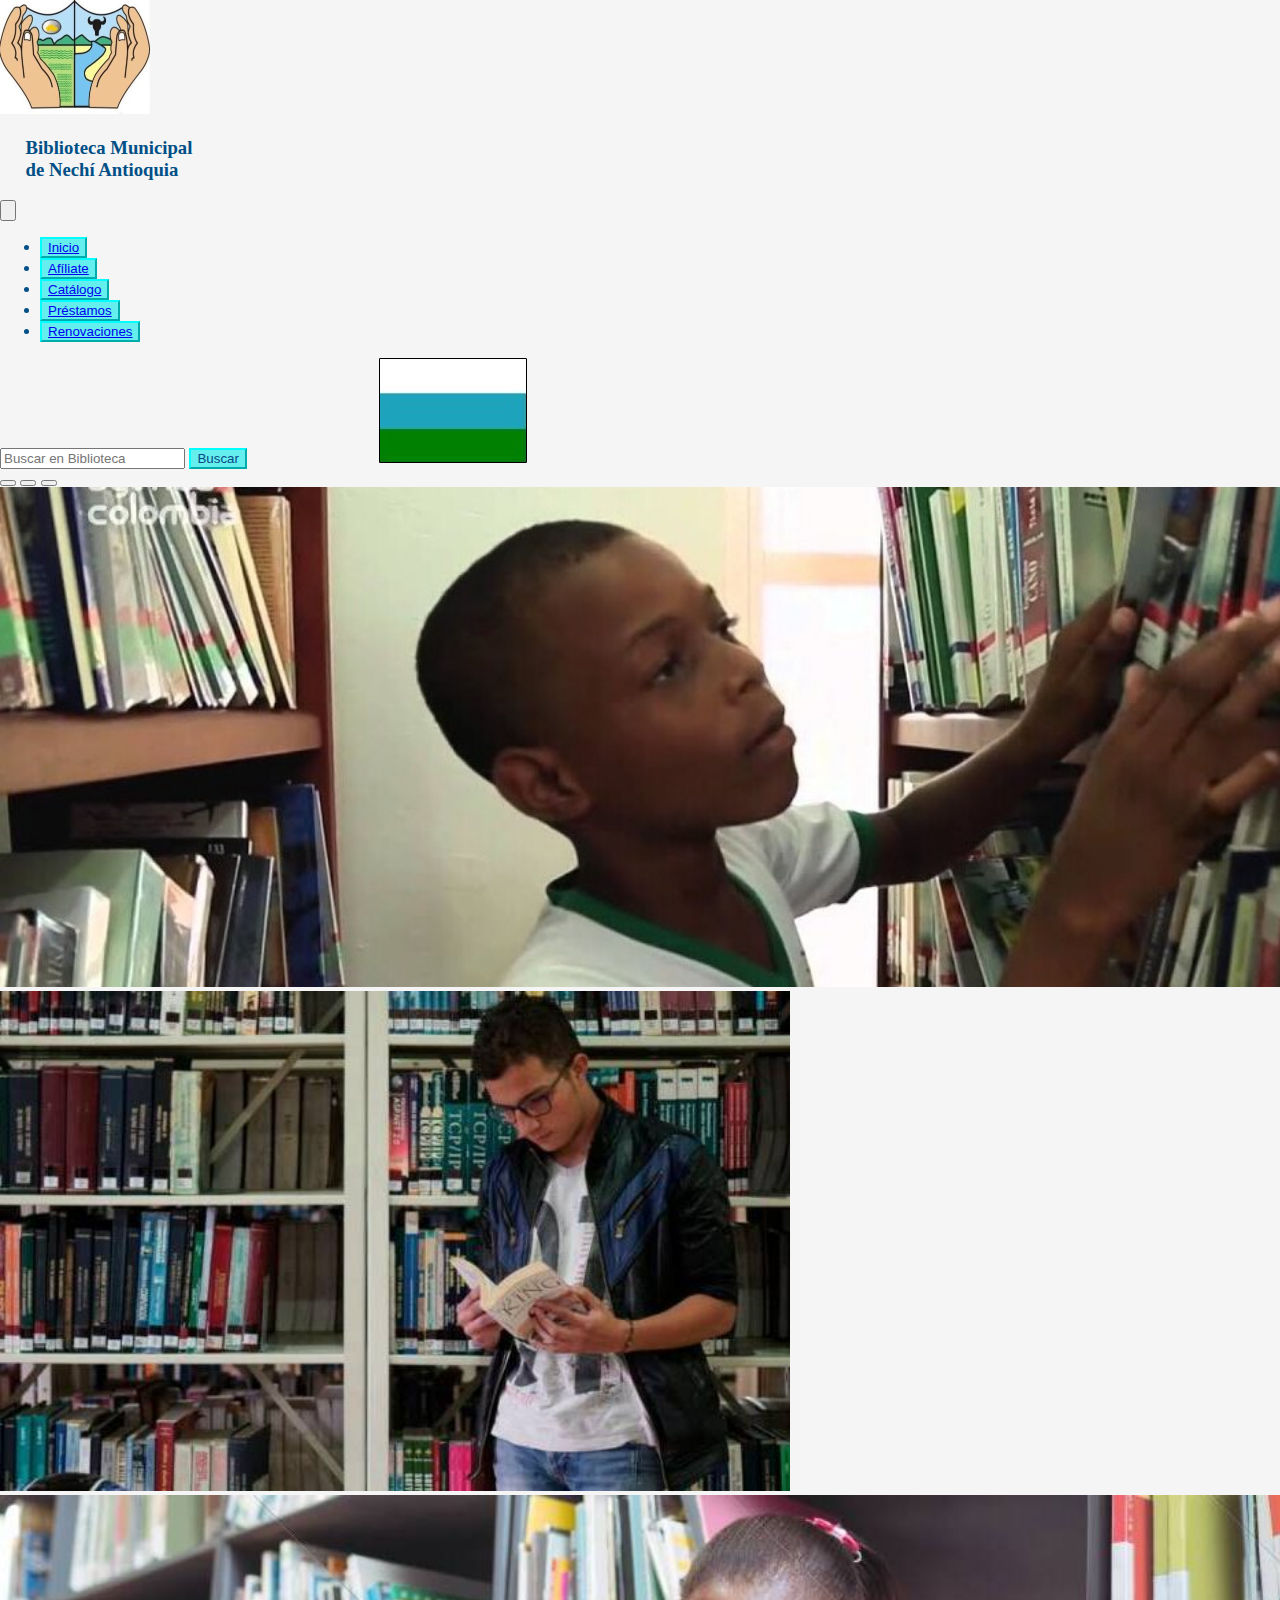
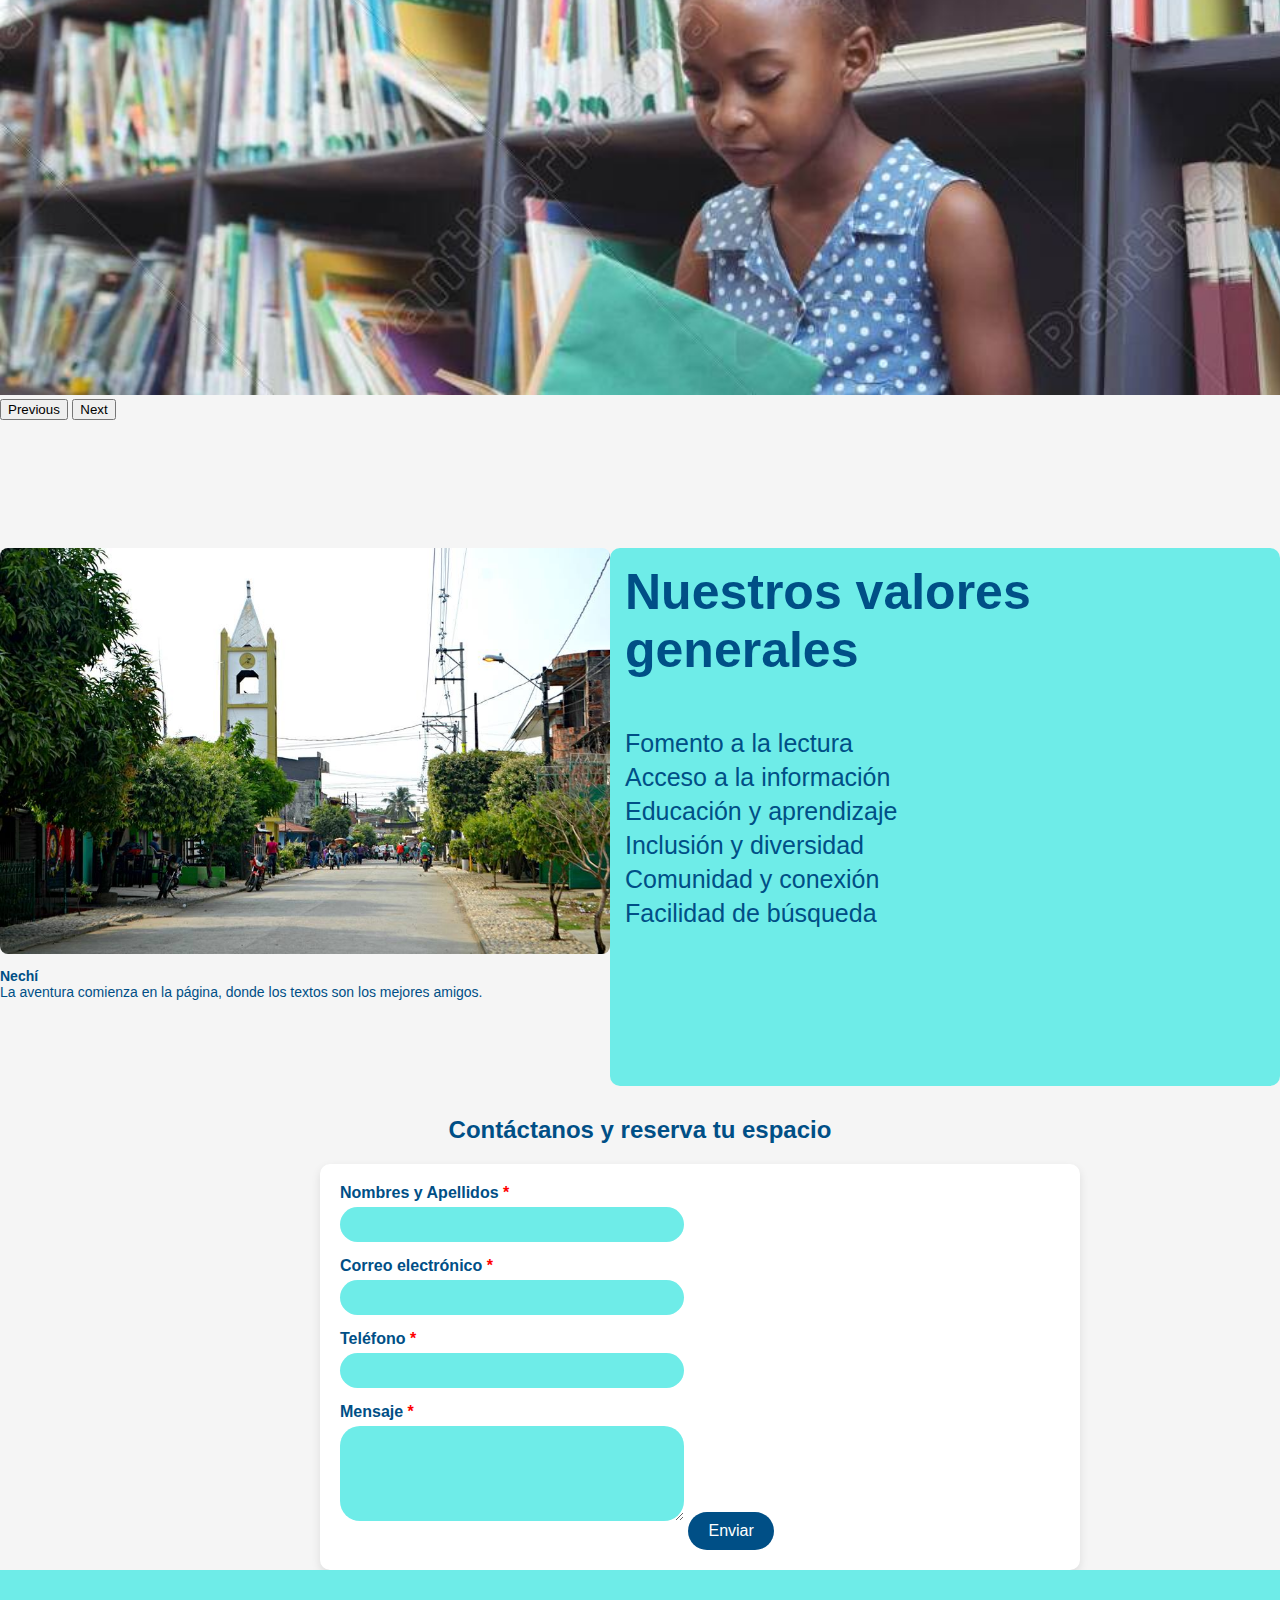
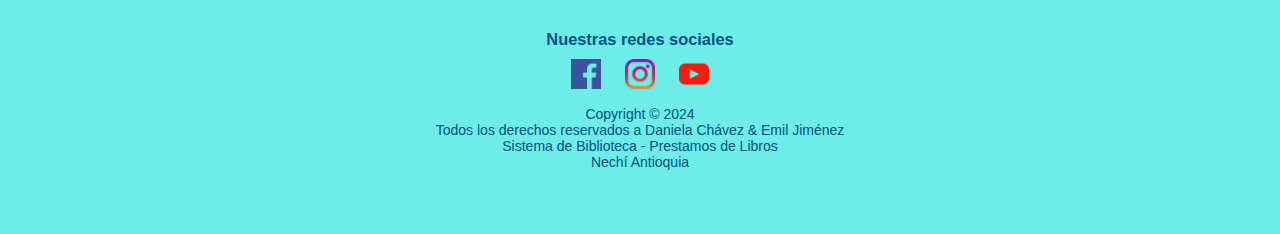
<file: index.html>
<!DOCTYPE html>
<html lang="es">
    <head>
        <meta charset="UTF-8">
        <meta name="viewport" content="width=device-width, initial-scale=1.0">
        <link href="https://cdn.jsdelivr.net/npm/bootstrap@5.0.2/dist/css/bootstrap.min.css" rel="stylesheet" integrity="sha384-EVSTQN3/azprG1Anm3QDgpJLIm9Nao0Yz1ztcQTwFspd3yD65VohhpuuCOmLASjC" crossorigin="anonymous">
        <link rel="stylesheet" href="./estilos.css">
        <title>Biblioteca Nechí</title>
    </head>
    <body>
        <header>
            <nav class="navbar navbar-expand-lg navbar-light bg-transparent">
                <div class="container-fluid">
                  <a class="navbar-brand" href="#"><img src="./imagenes/Escudo.png" alt="escudo" width="150px"></a>
                  <h3 class="h3-1">Biblioteca Municipal 
                    <br>de Nechí Antioquia</h3>
                  <button class="navbar-toggler" type="button" data-bs-toggle="collapse" data-bs-target="#navbarSupportedContent" aria-controls="navbarSupportedContent" aria-expanded="false" aria-label="Toggle navigation">
                    <span class="navbar-toggler-icon"></span>
                  </button>
                  <div class="collapse navbar-collapse" id="navbarSupportedContent">
                     <ul class="navbar-nav me-auto mb-2 mb-lg-0">
                        <li class="nav-item">
                          <button class="btn btn-outline-success"><a class="nav-link active" aria-current="page" href="#">Inicio</a></button>
                        </li>
                        <li class="nav-item">
                          <button class="btn btn-outline-success"><a class="nav-link" href="./afiliate.html">Afíliate</a></button>
                        </li>
                        <li class="nav-item">
                          <button class="btn btn-outline-success"><a class="nav-link" href="./catalogo.html">Catálogo</a></button>
                        </li>
                        <li class="nav-item">
                          <button class="btn btn-outline-success"><a class="nav-link" href="./prestamos.html">Préstamos</a></button>
                        </li>
                        <li class="nav-item">
                          <button class="btn btn-outline-success"><a class="nav-link" href="./renovaciones.html">Renovaciones</a></button>
                        </li>
                      </ul>
                    <form class="d-flex">
                      <input class="form-control me-2" type="search" placeholder="Buscar en Biblioteca" aria-label="Search">
                      <button class="btn btn-outline-success" type="submit">Buscar</button>
                      <img class="bandera" src="./imagenes/Bandera.png" alt="bandera">
                    </form>
                  </div>
                </div>
              </nav>
        </header>
        <main>
          <div id="carouselExampleIndicators" class="carousel slide" data-bs-ride="carousel">
            <div class="carousel-indicators">
              <button type="button" data-bs-target="#carouselExampleIndicators" data-bs-slide-to="0" class="active" aria-current="true" aria-label="Slide 1"></button>
              <button type="button" data-bs-target="#carouselExampleIndicators" data-bs-slide-to="1" aria-label="Slide 2"></button>
              <button type="button" data-bs-target="#carouselExampleIndicators" data-bs-slide-to="2" aria-label="Slide 3"></button>
            </div>
            <div class="carousel-inner">
              <div class="carousel-item active">
                <img src="./imagenes/imagen1.jpg" class="d-block w-100" alt="banner1">
              </div>
              <div class="carousel-item">
                <img src="./imagenes/imagen2.jpg" class="d-block w-100" alt="banner2">
              </div>
              <div class="carousel-item">
                <img src="./imagenes/imagen3.jpg" class="d-block w-100" alt="banner3">
              </div>
            </div>
            <button class="carousel-control-prev" type="button" data-bs-target="#carouselExampleIndicators" data-bs-slide="prev">
              <span class="carousel-control-prev-icon" aria-hidden="true"></span>
              <span class="visually-hidden">Previous</span>
            </button>
            <button class="carousel-control-next" type="button" data-bs-target="#carouselExampleIndicators" data-bs-slide="next">
              <span class="carousel-control-next-icon" aria-hidden="true"></span>
              <span class="visually-hidden">Next</span>
            </button>
          </div>
          <div class="top-section">
            <div class="image-container">
                <img src="./imagenes/imagen4.jpg" alt="Nechí" />
                <p><strong>Nechí</strong><br>La aventura comienza en la página, donde los textos son los mejores amigos.</p>
            </div>
            <div class="values-container">
                <h3>Nuestros valores generales</h3>
                <ul>
                    <li>Fomento a la lectura</li>
                    <li>Acceso a la información</li>
                    <li>Educación y aprendizaje</li>
                    <li>Inclusión y diversidad</li>
                    <li>Comunidad y conexión</li>
                    <li>Facilidad de búsqueda</li>
                </ul>
            </div>
        </div>
        <h2>Contáctanos y reserva tu espacio</h2>
        <form class="contact-form">
            <label for="nombres">Nombres y Apellidos <span class="required">*</span></label>
            <input type="text" id="nombres" name="nombres" required>

            <label for="email">Correo electrónico <span class="required">*</span></label>
            <input type="email" id="email" name="email" required>

            <label for="telefono">Teléfono <span class="required">*</span></label>
            <input type="tel" id="telefono" name="telefono" required>

            <label for="mensaje">Mensaje <span class="required">*</span></label>
            <textarea id="mensaje" name="mensaje" rows="5" required></textarea>

            <button type="submit">Enviar</button>
        </form>

          
        </main>
        <footer class="footer">
          <h3>Nuestras redes sociales</h3>
          <div class="social-icons">
              <a href="#"><img src="./imagenes/facebook1.png" alt="Facebook"></a>
              <a href="#"><img src="./imagenes/instagram1.png" alt="Instagram"></a>
              <a href="#"><img src="./imagenes/youtube1.png" alt="YouTube"></a>
          </div>
          <p>
              Copyright &copy; 2024<br>
              Todos los derechos reservados a Daniela Chávez & Emil Jiménez<br>
              Sistema de Biblioteca - Prestamos de Libros<br>
              Nechí Antioquia
          </p>
      </footer>
        <script src="https://cdn.jsdelivr.net/npm/bootstrap@5.0.2/dist/js/bootstrap.bundle.min.js" integrity="sha384-MrcW6ZMFYlzcLA8Nl+NtUVF0sA7MsXsP1UyJoMp4YLEuNSfAP+JcXn/tWtIaxVXM" crossorigin="anonymous"></script> 
    </body>
</html>
</file>
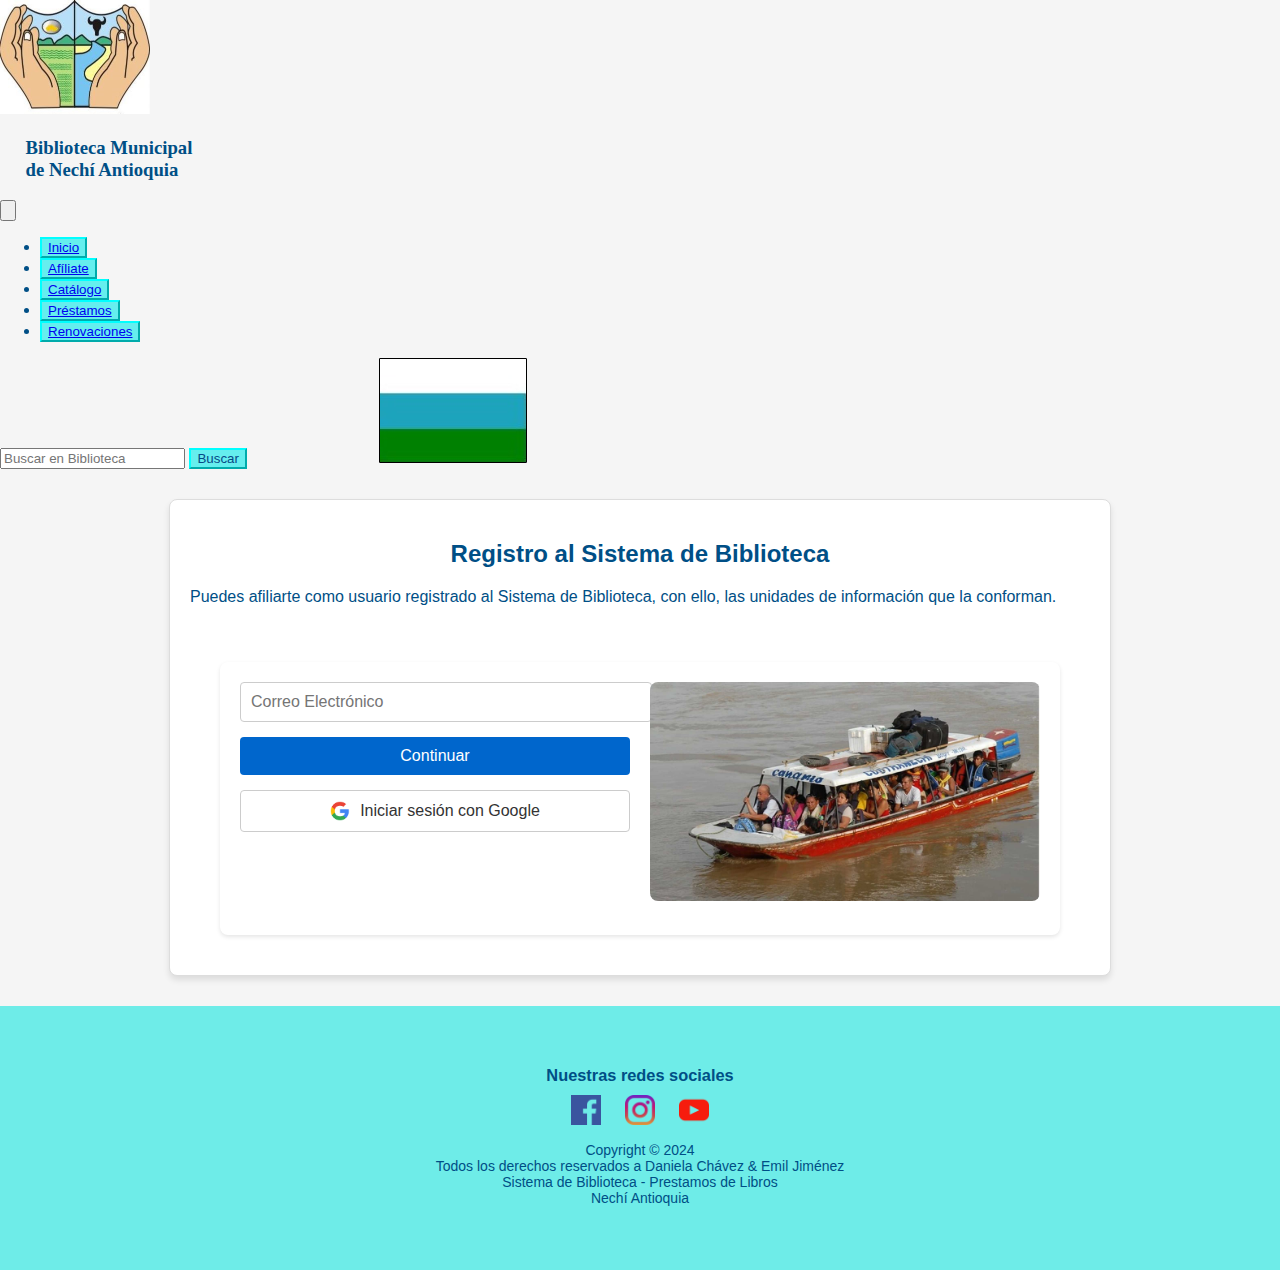
<file: afiliate.html>
<!DOCTYPE html>
<html lang="es">
<head>
    <meta charset="UTF-8">
    <meta name="viewport" content="width=device-width, initial-scale=1.0">
    <link href="https://cdn.jsdelivr.net/npm/bootstrap@5.0.2/dist/css/bootstrap.min.css" rel="stylesheet" integrity="sha384-EVSTQN3/azprG1Anm3QDgpJLIm9Nao0Yz1ztcQTwFspd3yD65VohhpuuCOmLASjC" crossorigin="anonymous">
    <link rel="stylesheet" href="./estilos.css">
    <title>Biblioteca Nechí - Afíliate </title>
</head>
<body>
    <header>
        <nav class="navbar navbar-expand-lg navbar-light bg-transparent">
            <div class="container-fluid">
              <a class="navbar-brand" href="#"><img src="./imagenes/Escudo.png" alt="escudo" width="150px"></a>
              <h3 class="h3-1">Biblioteca Municipal 
                <br>de Nechí Antioquia</h3>
              <button class="navbar-toggler" type="button" data-bs-toggle="collapse" data-bs-target="#navbarSupportedContent" aria-controls="navbarSupportedContent" aria-expanded="false" aria-label="Toggle navigation">
                <span class="navbar-toggler-icon"></span>
              </button>
              <div class="collapse navbar-collapse" id="navbarSupportedContent">
                 <ul class="navbar-nav me-auto mb-2 mb-lg-0">
                    <li class="nav-item">
                      <button class="btn btn-outline-success"><a class="nav-link active" aria-current="page" href="./index.html">Inicio</a></button>
                    </li>
                    <li class="nav-item">
                      <button class="btn btn-outline-success"><a class="nav-link" href="#">Afíliate</a></button>
                    </li>
                    <li class="nav-item">
                      <button class="btn btn-outline-success"><a class="nav-link" href="./catalogo.html">Catálogo</a></button>
                    </li>
                    <li class="nav-item">
                      <button class="btn btn-outline-success"><a class="nav-link" href="./prestamos.html">Préstamos</a></button>
                    </li>
                    <li class="nav-item">
                      <button class="btn btn-outline-success"><a class="nav-link" href="./renovaciones.html">Renovaciones</a></button>
                    </li>
                  </ul>
                <form class="d-flex">
                  <input class="form-control me-2" type="search" placeholder="Buscar en Biblioteca" aria-label="Search">
                  <button class="btn btn-outline-success" type="submit">Buscar</button>
                  <img class="bandera" src="./imagenes/Bandera.png" alt="bandera">
                </form>
              </div>
            </div>
          </nav>
    </header>
    <main>
      <div class="container">
        <div class="header">
            <h2>Registro al Sistema de Biblioteca</h2>
            <p>Puedes afiliarte como usuario registrado al Sistema de Biblioteca, con ello, las unidades de información que la conforman.</p>
        </div>
        <div class="content">
            <div class="form">
                <input type="email" placeholder="Correo Electrónico">
                <button>Continuar</button>
                <div class="google">
                    <img src="./imagenes/logogoogle.png" alt="Google" width="20">
                    <span>Iniciar sesión con Google</span>
                </div>
            </div>
            <div class="image-container">
                <img src="./imagenes/imagen5.jpg" alt="Lancha en el río">
            </div>
        </div>
    </div>
    </main>
    <footer class="footer">
      <h3>Nuestras redes sociales</h3>
      <div class="social-icons">
          <a href="#"><img src="./imagenes/facebook1.png" alt="Facebook"></a>
          <a href="#"><img src="./imagenes/instagram1.png" alt="Instagram"></a>
          <a href="#"><img src="./imagenes/youtube1.png" alt="YouTube"></a>
      </div>
      <p>
          Copyright &copy; 2024<br>
          Todos los derechos reservados a Daniela Chávez & Emil Jiménez<br>
          Sistema de Biblioteca - Prestamos de Libros<br>
          Nechí Antioquia
      </p>
  </footer>
    <script src="https://cdn.jsdelivr.net/npm/bootstrap@5.0.2/dist/js/bootstrap.bundle.min.js" integrity="sha384-MrcW6ZMFYlzcLA8Nl+NtUVF0sA7MsXsP1UyJoMp4YLEuNSfAP+JcXn/tWtIaxVXM" crossorigin="anonymous"></script> 
</body>
</html>
</file>
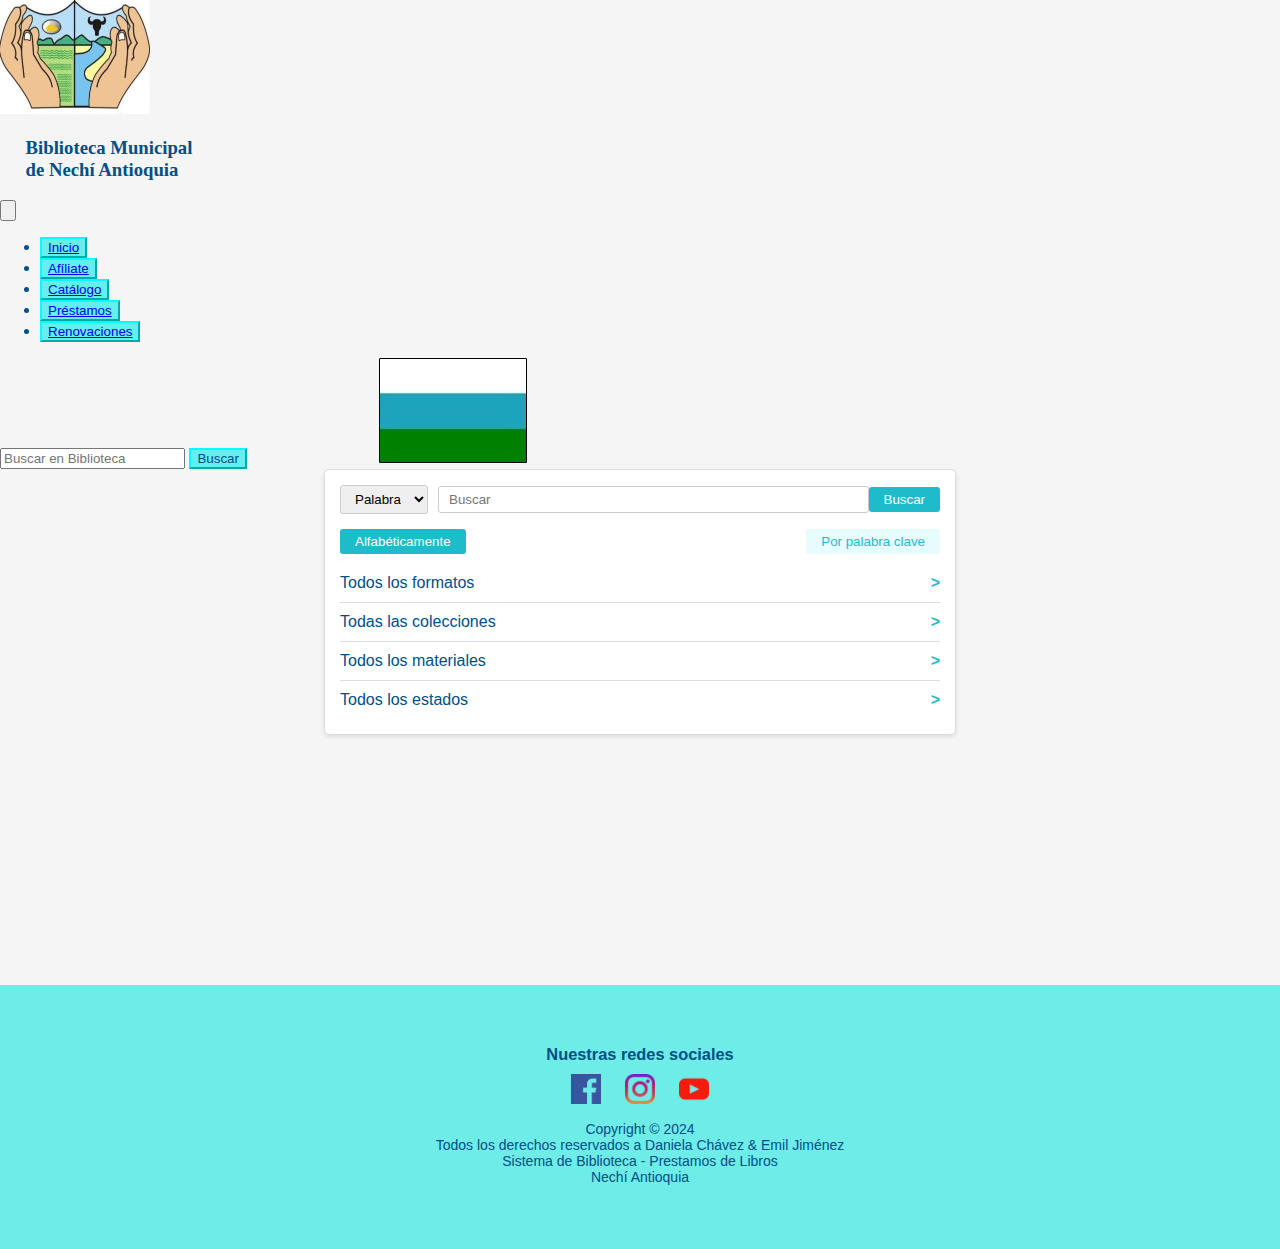
<file: catalogo.html>
<!DOCTYPE html>
<html lang="es">
<head>
    <meta charset="UTF-8">
    <meta name="viewport" content="width=device-width, initial-scale=1.0">
    <link href="https://cdn.jsdelivr.net/npm/bootstrap@5.0.2/dist/css/bootstrap.min.css" rel="stylesheet" integrity="sha384-EVSTQN3/azprG1Anm3QDgpJLIm9Nao0Yz1ztcQTwFspd3yD65VohhpuuCOmLASjC" crossorigin="anonymous">
    <link rel="stylesheet" href="./estilos.css">
    <title>Biblioteca Nechí - Catálogo </title>
</head>
<body>
    <header>
        <nav class="navbar navbar-expand-lg navbar-light bg-transparent">
            <div class="container-fluid">
              <a class="navbar-brand" href="#"><img src="./imagenes/Escudo.png" alt="escudo" width="150px"></a>
              <h3 class="h3-1">Biblioteca Municipal 
                <br>de Nechí Antioquia</h3>
              <button class="navbar-toggler" type="button" data-bs-toggle="collapse" data-bs-target="#navbarSupportedContent" aria-controls="navbarSupportedContent" aria-expanded="false" aria-label="Toggle navigation">
                <span class="navbar-toggler-icon"></span>
              </button>
              <div class="collapse navbar-collapse" id="navbarSupportedContent">
                 <ul class="navbar-nav me-auto mb-2 mb-lg-0">
                    <li class="nav-item">
                      <button class="btn btn-outline-success"><a class="nav-link active" aria-current="page" href="./index.html">Inicio</a></button>
                    </li>
                    <li class="nav-item">
                      <button class="btn btn-outline-success"><a class="nav-link" href="./afiliate.html">Afíliate</a></button>
                    </li>
                    <li class="nav-item">
                      <button class="btn btn-outline-success"><a class="nav-link" href="./catalogo.html">Catálogo</a></button>
                    </li>
                    <li class="nav-item">
                      <button class="btn btn-outline-success"><a class="nav-link" href="./prestamos.html">Préstamos</a></button>
                    </li>
                    <li class="nav-item">
                      <button class="btn btn-outline-success"><a class="nav-link" href="./renovaciones.html">Renovaciones</a></button>
                    </li>
                  </ul>
                <form class="d-flex">
                  <input class="form-control me-2" type="search" placeholder="Buscar en Biblioteca" aria-label="Search">
                  <button class="btn btn-outline-success" type="submit">Buscar</button>
                  <img class="bandera" src="./imagenes/Bandera.png" alt="bandera">
                </form>
              </div>
            </div>
          </nav>
    </header>
    <main>
      <div class="search-container">
        <div class="search-bar">
            <select name="search-type">
                <option value="palabra">Palabra</option>
            </select>
            <input type="text" placeholder="Buscar">
            <button>Buscar</button>
        </div>

        <div class="search-options">
            <button class="active">Alfabéticamente</button>
            <button>Por palabra clave</button>
        </div>

        <ul class="filters">
            <li>
                Todos los formatos
                <a href="#">&gt;</a>
            </li>
            <li>
                Todas las colecciones
                <a href="#">&gt;</a>
            </li>
            <li>
                Todos los materiales
                <a href="#">&gt;</a>
            </li>
            <li>
                Todos los estados
                <a href="#">&gt;</a>
            </li>
        </ul>
    </div>
    </main>
    <footer class="footer">
      <h3>Nuestras redes sociales</h3>
      <div class="social-icons">
          <a href="#"><img src="./imagenes/facebook1.png" alt="Facebook"></a>
          <a href="#"><img src="./imagenes/instagram1.png" alt="Instagram"></a>
          <a href="#"><img src="./imagenes/youtube1.png" alt="YouTube"></a>
      </div>
      <p>
          Copyright &copy; 2024<br>
          Todos los derechos reservados a Daniela Chávez & Emil Jiménez<br>
          Sistema de Biblioteca - Prestamos de Libros<br>
          Nechí Antioquia
      </p>
  </footer>
    <script src="https://cdn.jsdelivr.net/npm/bootstrap@5.0.2/dist/js/bootstrap.bundle.min.js" integrity="sha384-MrcW6ZMFYlzcLA8Nl+NtUVF0sA7MsXsP1UyJoMp4YLEuNSfAP+JcXn/tWtIaxVXM" crossorigin="anonymous"></script> 

</body>
</html>
</file>
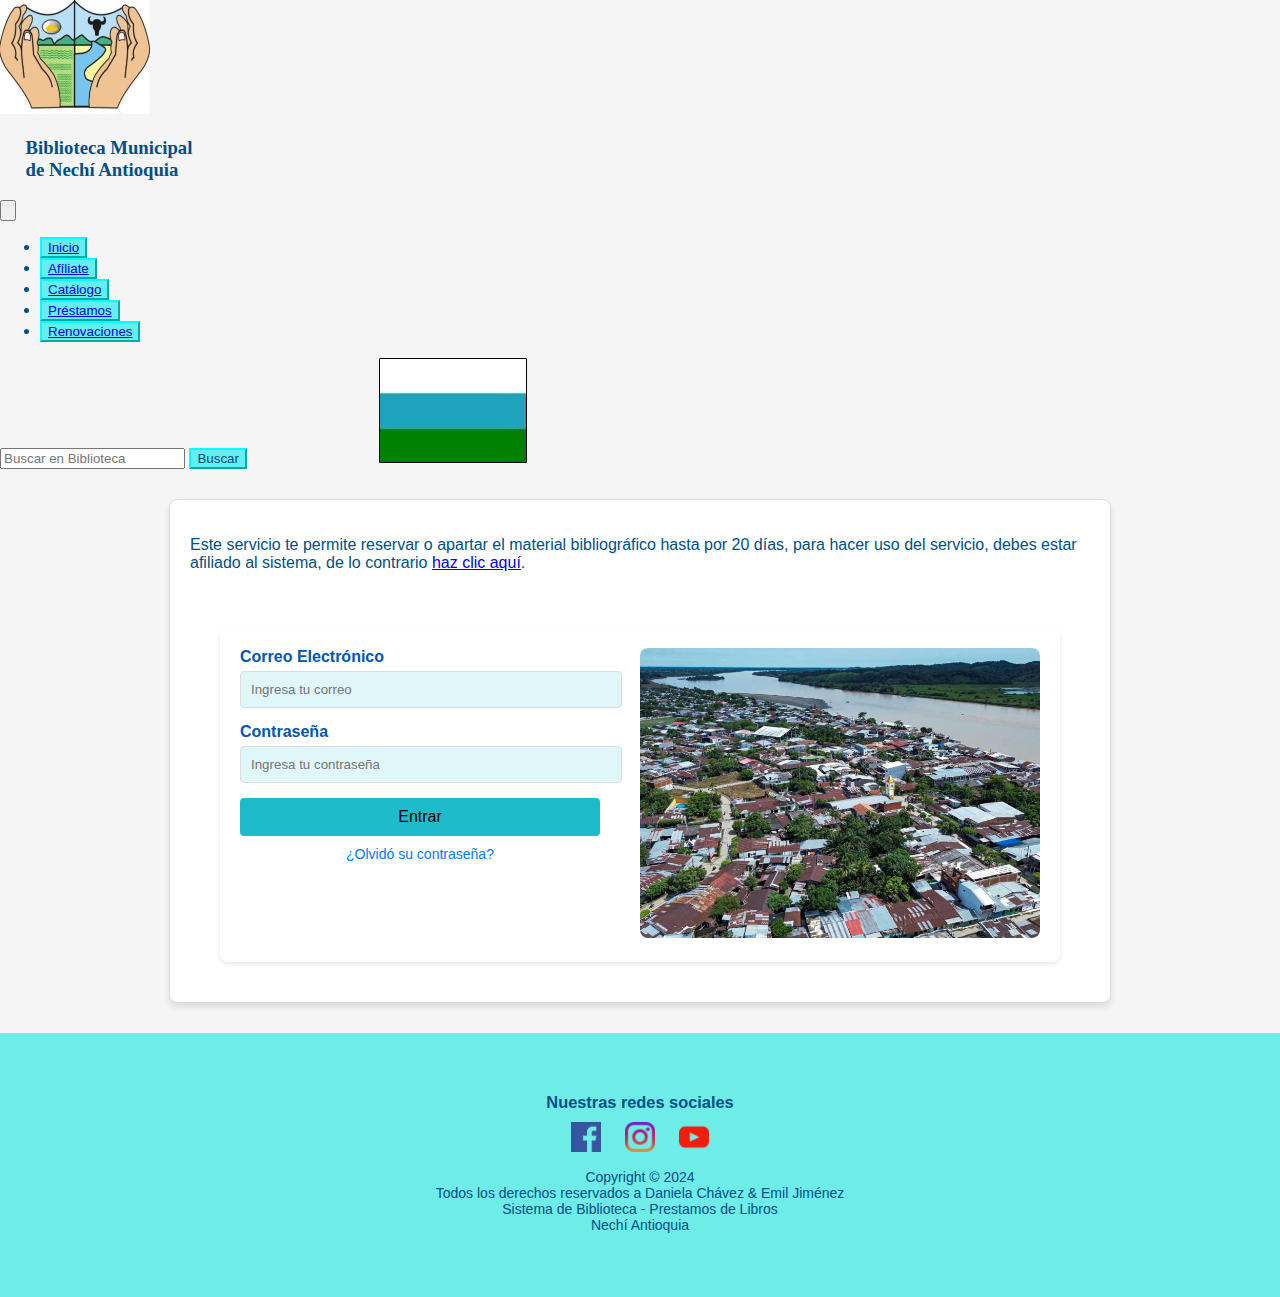
<file: prestamos.html>
<!DOCTYPE html>
<html lang="es">
<head>
    <meta charset="UTF-8">
    <meta name="viewport" content="width=device-width, initial-scale=1.0">
    <link href="https://cdn.jsdelivr.net/npm/bootstrap@5.0.2/dist/css/bootstrap.min.css" rel="stylesheet" integrity="sha384-EVSTQN3/azprG1Anm3QDgpJLIm9Nao0Yz1ztcQTwFspd3yD65VohhpuuCOmLASjC" crossorigin="anonymous">
    <link rel="stylesheet" href="./estilos.css">
    <title>Biblioteca Nechí - Préstamos </title>
</head>
<body>
    <header>
        <nav class="navbar navbar-expand-lg navbar-light bg-transparent">
            <div class="container-fluid">
              <a class="navbar-brand" href="#"><img src="./imagenes/Escudo.png" alt="escudo" width="150px"></a>
              <h3 class="h3-1">Biblioteca Municipal 
                <br>de Nechí Antioquia</h3>
              <button class="navbar-toggler" type="button" data-bs-toggle="collapse" data-bs-target="#navbarSupportedContent" aria-controls="navbarSupportedContent" aria-expanded="false" aria-label="Toggle navigation">
                <span class="navbar-toggler-icon"></span>
              </button>
              <div class="collapse navbar-collapse" id="navbarSupportedContent">
                 <ul class="navbar-nav me-auto mb-2 mb-lg-0">
                    <li class="nav-item">
                      <button class="btn btn-outline-success"><a class="nav-link active" aria-current="page" href="./index.html">Inicio</a></button>
                    </li>
                    <li class="nav-item">
                      <button class="btn btn-outline-success"><a class="nav-link" href="./afiliate.html">Afíliate</a></button>
                    </li>
                    <li class="nav-item">
                      <button class="btn btn-outline-success"><a class="nav-link" href="./catalogo.html">Catálogo</a></button>
                    </li>
                    <li class="nav-item">
                      <button class="btn btn-outline-success"><a class="nav-link" href="./prestamos.html">Préstamos</a></button>
                    </li>
                    <li class="nav-item">
                      <button class="btn btn-outline-success"><a class="nav-link" href="./renovaciones.html">Renovaciones</a></button>
                    </li>
                  </ul>
                <form class="d-flex">
                  <input class="form-control me-2" type="search" placeholder="Buscar en Biblioteca" aria-label="Search">
                  <button class="btn btn-outline-success" type="submit">Buscar</button>
                  <img class="bandera" src="./imagenes/Bandera.png" alt="bandera">
                </form>
              </div>
            </div>
          </nav>
    </header>
    <main>
      <div class="container">
        <div class="header">
          <p>Este servicio te permite reservar o apartar el material bibliográfico hasta por 20 días, para hacer uso del servicio, debes estar afiliado al sistema, de lo contrario <a href="./afiliate.html">haz clic aquí</a>.</p>
        </div>
        <div class="content">
          <div class="login-form">
            <label for="email">Correo Electrónico</label>
            <input type="email" id="email" placeholder="Ingresa tu correo">
            <label for="password">Contraseña</label>
            <input type="password" id="password" placeholder="Ingresa tu contraseña">
            <button>Entrar</button>
            <a href="#" class="forgot-password">¿Olvidó su contraseña?</a>
          </div>
          <div class="image">
            <img src="./imagenes/imagen6.jpg" alt="Imagen de fondo" />
          </div>
        </div>
      </div>
    </main>
    <footer class="footer">
      <h3>Nuestras redes sociales</h3>
      <div class="social-icons">
          <a href="#"><img src="./imagenes/facebook1.png" alt="Facebook"></a>
          <a href="#"><img src="./imagenes/instagram1.png" alt="Instagram"></a>
          <a href="#"><img src="./imagenes/youtube1.png" alt="YouTube"></a>
      </div>
      <p>
          Copyright &copy; 2024<br>
          Todos los derechos reservados a Daniela Chávez & Emil Jiménez<br>
          Sistema de Biblioteca - Prestamos de Libros<br>
          Nechí Antioquia
      </p>
  </footer>
    <script src="https://cdn.jsdelivr.net/npm/bootstrap@5.0.2/dist/js/bootstrap.bundle.min.js" integrity="sha384-MrcW6ZMFYlzcLA8Nl+NtUVF0sA7MsXsP1UyJoMp4YLEuNSfAP+JcXn/tWtIaxVXM" crossorigin="anonymous"></script> 

</body>
</html>
</file>
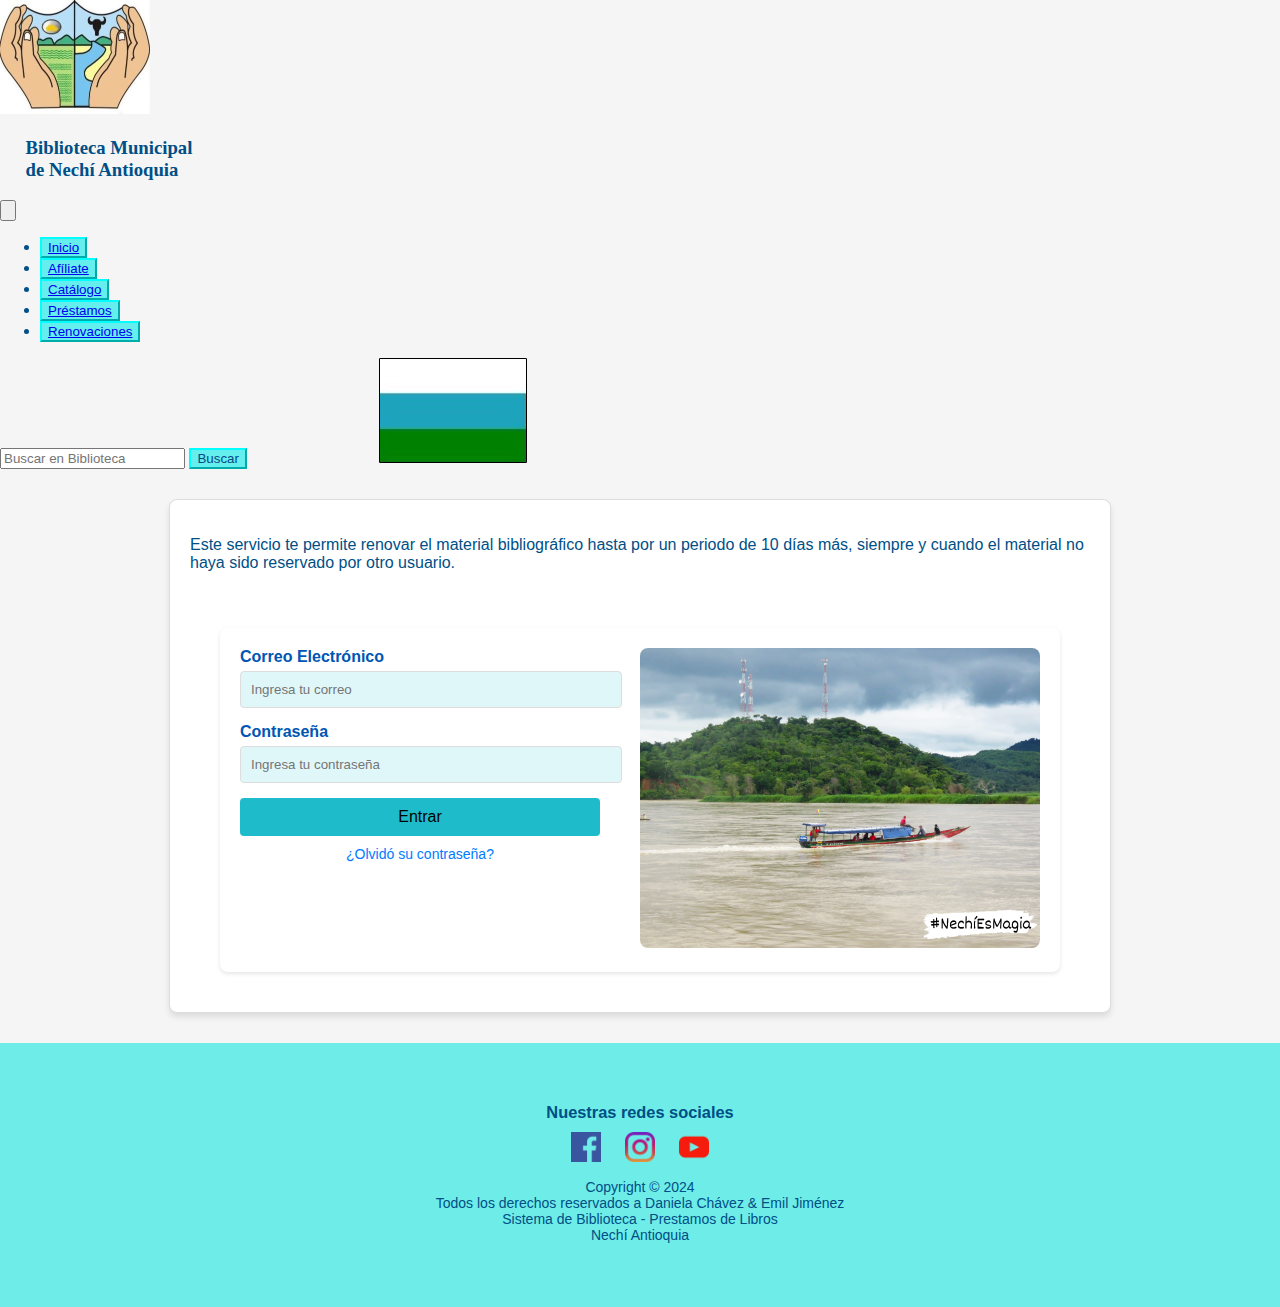
<file: renovaciones.html>
<!DOCTYPE html>
<html lang="es">
<head>
    <meta charset="UTF-8">
    <meta name="viewport" content="width=device-width, initial-scale=1.0">
    <link href="https://cdn.jsdelivr.net/npm/bootstrap@5.0.2/dist/css/bootstrap.min.css" rel="stylesheet" integrity="sha384-EVSTQN3/azprG1Anm3QDgpJLIm9Nao0Yz1ztcQTwFspd3yD65VohhpuuCOmLASjC" crossorigin="anonymous">
    <link rel="stylesheet" href="./estilos.css">
    <title>Biblioteca Nechí - Renovaciones </title>
</head>
<body>
    <header>
        <nav class="navbar navbar-expand-lg navbar-light bg-transparent">
            <div class="container-fluid">
              <a class="navbar-brand" href="#"><img src="./imagenes/Escudo.png" alt="escudo" width="150px"></a>
              <h3 class="h3-1">Biblioteca Municipal 
                <br>de Nechí Antioquia</h3>
              <button class="navbar-toggler" type="button" data-bs-toggle="collapse" data-bs-target="#navbarSupportedContent" aria-controls="navbarSupportedContent" aria-expanded="false" aria-label="Toggle navigation">
                <span class="navbar-toggler-icon"></span>
              </button>
              <div class="collapse navbar-collapse" id="navbarSupportedContent">
                 <ul class="navbar-nav me-auto mb-2 mb-lg-0">
                    <li class="nav-item">
                      <button class="btn btn-outline-success"><a class="nav-link active" aria-current="page" href="./index.html">Inicio</a></button>
                    </li>
                    <li class="nav-item">
                      <button class="btn btn-outline-success"><a class="nav-link" href="./afiliate.html">Afíliate</a></button>
                    </li>
                    <li class="nav-item">
                      <button class="btn btn-outline-success"><a class="nav-link" href="./catalogo.html">Catálogo</a></button>
                    </li>
                    <li class="nav-item">
                      <button class="btn btn-outline-success"><a class="nav-link" href="./prestamos.html">Préstamos</a></button>
                    </li>
                    <li class="nav-item">
                      <button class="btn btn-outline-success"><a class="nav-link" href="./renovaciones.html">Renovaciones</a></button>
                    </li>
                  </ul>
                <form class="d-flex">
                  <input class="form-control me-2" type="search" placeholder="Buscar en Biblioteca" aria-label="Search">
                  <button class="btn btn-outline-success" type="submit">Buscar</button>
                  <img class="bandera" src="./imagenes/Bandera.png" alt="bandera">
                </form>
              </div>
            </div>
          </nav>
    </header>
    <main>
      <div class="container">
      <div class="header">
        <p>Este servicio te permite renovar el material bibliográfico hasta por un periodo de 10 días más, siempre y cuando el material no haya sido reservado por otro usuario. </p>
      </div>
      <div class="content">
        <div class="login-form">
          <label for="email">Correo Electrónico</label>
          <input type="email" id="email" placeholder="Ingresa tu correo">
          <label for="password">Contraseña</label>
          <input type="password" id="password" placeholder="Ingresa tu contraseña">
          <button>Entrar</button>
          <a href="#" class="forgot-password">¿Olvidó su contraseña?</a>
        </div>
        <div class="image">
          <img src="./imagenes/imagen7.jpg" alt="Imagen de fondo" />
        </div>
      </div>
    </div>
    </main>
    <footer class="footer">
      <h3>Nuestras redes sociales</h3>
      <div class="social-icons">
          <a href="#"><img src="./imagenes/facebook1.png" alt="Facebook"></a>
          <a href="#"><img src="./imagenes/instagram1.png" alt="Instagram"></a>
          <a href="#"><img src="./imagenes/youtube1.png" alt="YouTube"></a>
      </div>
      <p>
          Copyright &copy; 2024<br>
          Todos los derechos reservados a Daniela Chávez & Emil Jiménez<br>
          Sistema de Biblioteca - Prestamos de Libros<br>
          Nechí Antioquia
      </p>
  </footer>
    <script src="https://cdn.jsdelivr.net/npm/bootstrap@5.0.2/dist/js/bootstrap.bundle.min.js" integrity="sha384-MrcW6ZMFYlzcLA8Nl+NtUVF0sA7MsXsP1UyJoMp4YLEuNSfAP+JcXn/tWtIaxVXM" crossorigin="anonymous"></script> 

</body>
</html>
</file>
<file: estilos.css>
h2 {
    text-align: center;
}
.btn-outline-success {
    background-color: #65EEEE;
    color: #074986;
    border-color: aqua;
    cursor: pointer; 
    transition: opacity 0.4s;
    
}
.btn-outline-success:hover{
    background-color: rgb(30, 116, 190);
    
}
.navbar-toggler-icon {
    margin-left: 25%;
}
.h3-1 {

    left: 10%;
    margin-right: 1%;
    margin-left: 2%;
    font-family: Rowdies;

}
.bandera {
    margin-left: 10%;
    border-radius: 1%; 
    border: 1px solid black;
}
.navbar-nav{
    margin-left: auto;
}
.navbar-brand {
    margin-right: 3%;
    margin-left: auto;
}
.form-control {
    margin-top: auto;
    margin-bottom: auto;
    margin-left: auto;
    margin-right: auto;
}
.btn {
    margin-top: auto;
    margin-bottom: auto;
    margin-left: auto;
    margin-right: auto;
}
.carousel {
    margin-bottom: 10%;
}
/* General */
body {
    font-family: Arial, sans-serif;
    background-color: #f5f5f5;
    margin: 0;
    padding: 0;
    height: 100%;
    color: #004f86;
}
.carousel-item img {
    height: 500px;
}

/* Main content */
.main-content {
    max-width: 600px;
    margin: 0 auto;
    padding: 20px;
    text-align: center;
}

.top-section {
    display: flex;
    justify-content: space-between;
    margin-bottom: 30px;
}

.image-container img {
    width: 600px;
    height: auto;
    border-radius: 10px;
    margin-bottom: 10px;
}

.image-container p {
    margin: 0;
    font-size: 14px;
}

.values-container {
    background-color: #6eece8;
    border-radius: 10px;
    padding: 15px;
    width: 50%;
    text-align: left;
    height: 508px;
}

.values-container h3 {
    margin-top: 0;
    font-size: 50px;
}

.values-container ul {
    list-style-type: none;
    padding: 0;
}

.values-container ul li {
    margin: 5px 0;
    font-size: 25px;
}


/* Formulario */
.contact-form {
    background-color: #ffffff;
    border-radius: 10px;
    padding: 20px;
    box-shadow: 0 4px 10px rgba(0, 0, 0, 0.1);
    margin-top: 20px;
    margin-left: 320px;
    margin-right: 200px;
    justify-content: center;
    align-items: center;
    
   
    
}

.contact-form label {
    display: block;
    font-weight: bold;
    margin-bottom: 5px;
}

.contact-form input,
.contact-form textarea {
    width: 45%;
    padding: 10px;
    margin-bottom: 15px;
    border: none;
    border-radius: 20px;
    background-color: #6eece8;
}

.contact-form button {
    background-color: #004f86;
    color: #ffffff;
    font-size: 16px;
    padding: 10px 20px;
    border: none;
    border-radius: 20px;
    cursor: pointer;
}

.contact-form button:hover {
    background-color: #003a64;
}
.required {
    color: red;
}

/* Footer */
.footer {
    background-color: #6eece8;
    color: #004f86;
    padding: 50px;
    text-align: center;
    font-size: 14px;
}

.footer h3 {
    margin: 10px 0;
    
}

.footer .social-icons a {
    margin: 0 10px;
    display: inline-block;
}

.footer .social-icons img {
    width: 30px;
    height: 30px;
}

.content {
    max-width: 800px;
    margin: 20px auto;
    padding: 20px;
    background: white;
    border-radius: 8px;
    box-shadow: 0 2px 4px rgba(0, 0, 0, 0.1);
}
.content p {
    font-size: 16px;
    margin-bottom: 20px;
    color: #333;
}
.form {
    display: flex;
    flex-direction: column;
    gap: 15px;
}
.form input[type="email"] {
    padding: 10px;
    border: 1px solid #ccc;
    border-radius: 5px;
    font-size: 14px;
}
.form button {
    padding: 10px;
    background-color: #3dc3cc;
    color: white;
    border: none;
    border-radius: 5px;
    cursor: pointer;
    font-size: 16px;
}
.form button:hover {
    background-color: #32a1a7;
}
.google-login {
    display: flex;
    justify-content: center;
    align-items: center;
    border: 1px solid #ccc;
    border-radius: 5px;
    padding: 10px;
    cursor: pointer;
}
.google-login img {
    width: 20px;
    margin-right: 10px;
}
.image-section {
    text-align: center;
    margin-top: 20px;
}
.image-section img {
    width: 100%;
    max-width: 300px;
    border-radius: 8px;
}


.container {
    display: flex;
    flex-direction: column;
    gap: 20px;
    background: #fff;
    border-radius: 8px;
    box-shadow: 0 4px 6px rgba(0, 0, 0, 0.1);
    overflow: hidden;
    max-width: 900px;
    width: 100%;
    margin-bottom: 30%;
}



.content {
    display: flex;
    flex-wrap: wrap;
    justify-content: space-between;
    align-items: center;
    padding: 20px;
    gap: 20px;
}

.form {
    flex: 1;
    min-width: 300px;
    display: flex;
    flex-direction: column;
    gap: 15px;
}

.form input[type="email"] {
    padding: 10px;
    font-size: 16px;
    border: 1px solid #ccc;
    border-radius: 4px;
    width: 100%;
}

.form button, .form .google {
    padding: 10px;
    font-size: 16px;
    border: none;
    border-radius: 4px;
    cursor: pointer;
}

.form button {
    background-color: #0066cc;
    color: white;
}

.form .google {
    background-color: #fff;
    color: #333;
    border: 1px solid #ccc;
    display: flex;
    align-items: center;
    justify-content: center;
    gap: 10px;
}

.image-container {
    flex: 1;
    min-width: 300px;
}

.image-container img {
    width: 100%;
    border-radius: 8px;
    height: auto;
}

@media (max-width: 768px) {
    .content {
        flex-direction: column;
    }
}

/* Página catalogo */

.search-container {
            width: 100%;
            max-width: 600px;
            margin: 0 auto;
            margin-bottom: 250px;
            background: white;
            border: 1px solid #ddd;
            border-radius: 5px;
            padding: 15px;
            box-shadow: 0 2px 4px rgba(0, 0, 0, 0.1);
        }

        .search-bar {
            display: flex;
            align-items: center;
            margin-bottom: 15px;
        }

        .search-bar select {
            border: 1px solid #ccc;
            border-radius: 3px;
            padding: 5px 10px;
            margin-right: 10px;
        }

        .search-bar input[type="text"] {
            flex: 1;
            padding: 5px 10px;
            border: 1px solid #ccc;
            border-radius: 3px;
        }

        .search-bar button {
            background-color: #1ebcca;
            color: white;
            border: none;
            padding: 5px 15px;
            border-radius: 3px;
            cursor: pointer;
        }

        .search-bar button:hover {
            background-color: #17a3b0;
        }

        .search-options {
            display: flex;
            justify-content: space-between;
            margin-bottom: 10px;
        }

        .search-options button {
            border: none;
            background-color: #e7fcfd;
            color: #1ebcca;
            padding: 5px 15px;
            border-radius: 3px;
            cursor: pointer;
        }

        .search-options button.active {
            background-color: #1ebcca;
            color: white;
        }

        .filters {
            list-style-type: none;
            padding: 0;
            margin: 0;
        }

        .filters li {
            border-bottom: 1px solid #ddd;
            padding: 10px 0;
            display: flex;
            justify-content: space-between;
            align-items: center;
        }

        .filters li:last-child {
            border-bottom: none;
        }

        .filters a {
            text-decoration: none;
            color: #1ebcca;
            font-weight: bold;
        }

        .filters a:hover {
            text-decoration: underline;
        }

        /*prestamos */

        .container {
            max-width: 900px;
            margin: 30px auto;
            padding: 20px;
            border: 1px solid #ddd;
            border-radius: 8px;
            background-color: #fff;
          }

        .info {
            margin-bottom: 20px;
          }
          
          .info p {
            font-size: 14px;
            line-height: 1.6;
          }
          
          .info a {
            color: #007bff;
            text-decoration: none;
          }
          
          .info a:hover {
            text-decoration: underline;
          }
          
          .content {
            display: flex;
            justify-content: space-between;
            align-items: flex-start;
          }
          
          .login-form {
            width: 45%;
          }
          
          .login-form label {
            display: block;
            margin-bottom: 5px;
            font-weight: bold;
            color: #0056b3;
          }
          
          .login-form input {
            width: 100%;
            padding: 10px;
            margin-bottom: 15px;
            border: 1px solid #ddd;
            border-radius: 4px;
            background-color: #e0f7fa;
          }
          
          .login-form button {
            width: 100%;
            padding: 10px;
            background-color: #1ebcca;
            border: none;
            border-radius: 4px;
            font-size: 16px;
            cursor: pointer;
          }
          
          .login-form button:hover {
            background-color: #1ebcca;
          }
          
          .forgot-password {
            display: block;
            text-align: center;
            margin-top: 10px;
            font-size: 14px;
            color: #007bff;
            text-decoration: none;
          }
          
          .forgot-password:hover {
            text-decoration: underline;
          }
          
          .image {
            width: 50%;
          }
          
          .image img {
            width: 100%;
            border-radius: 8px;
          }
</file>
